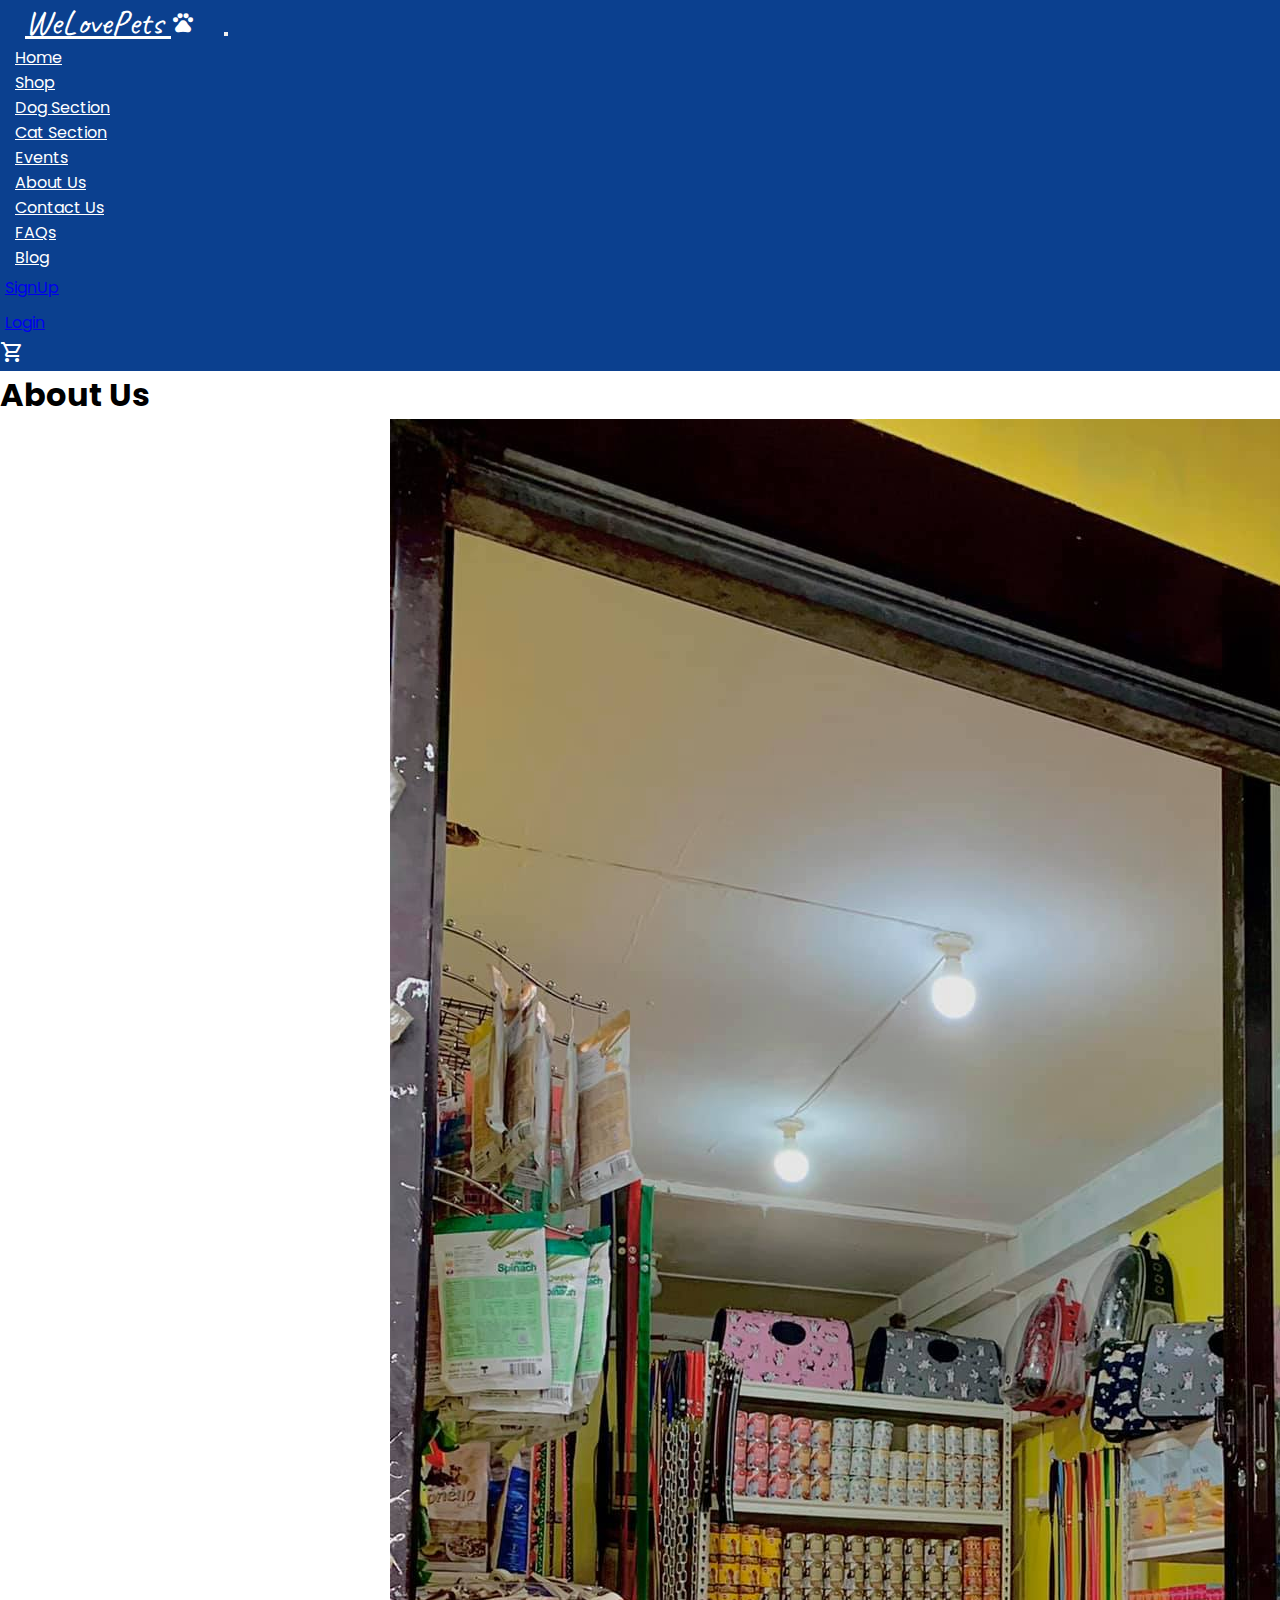
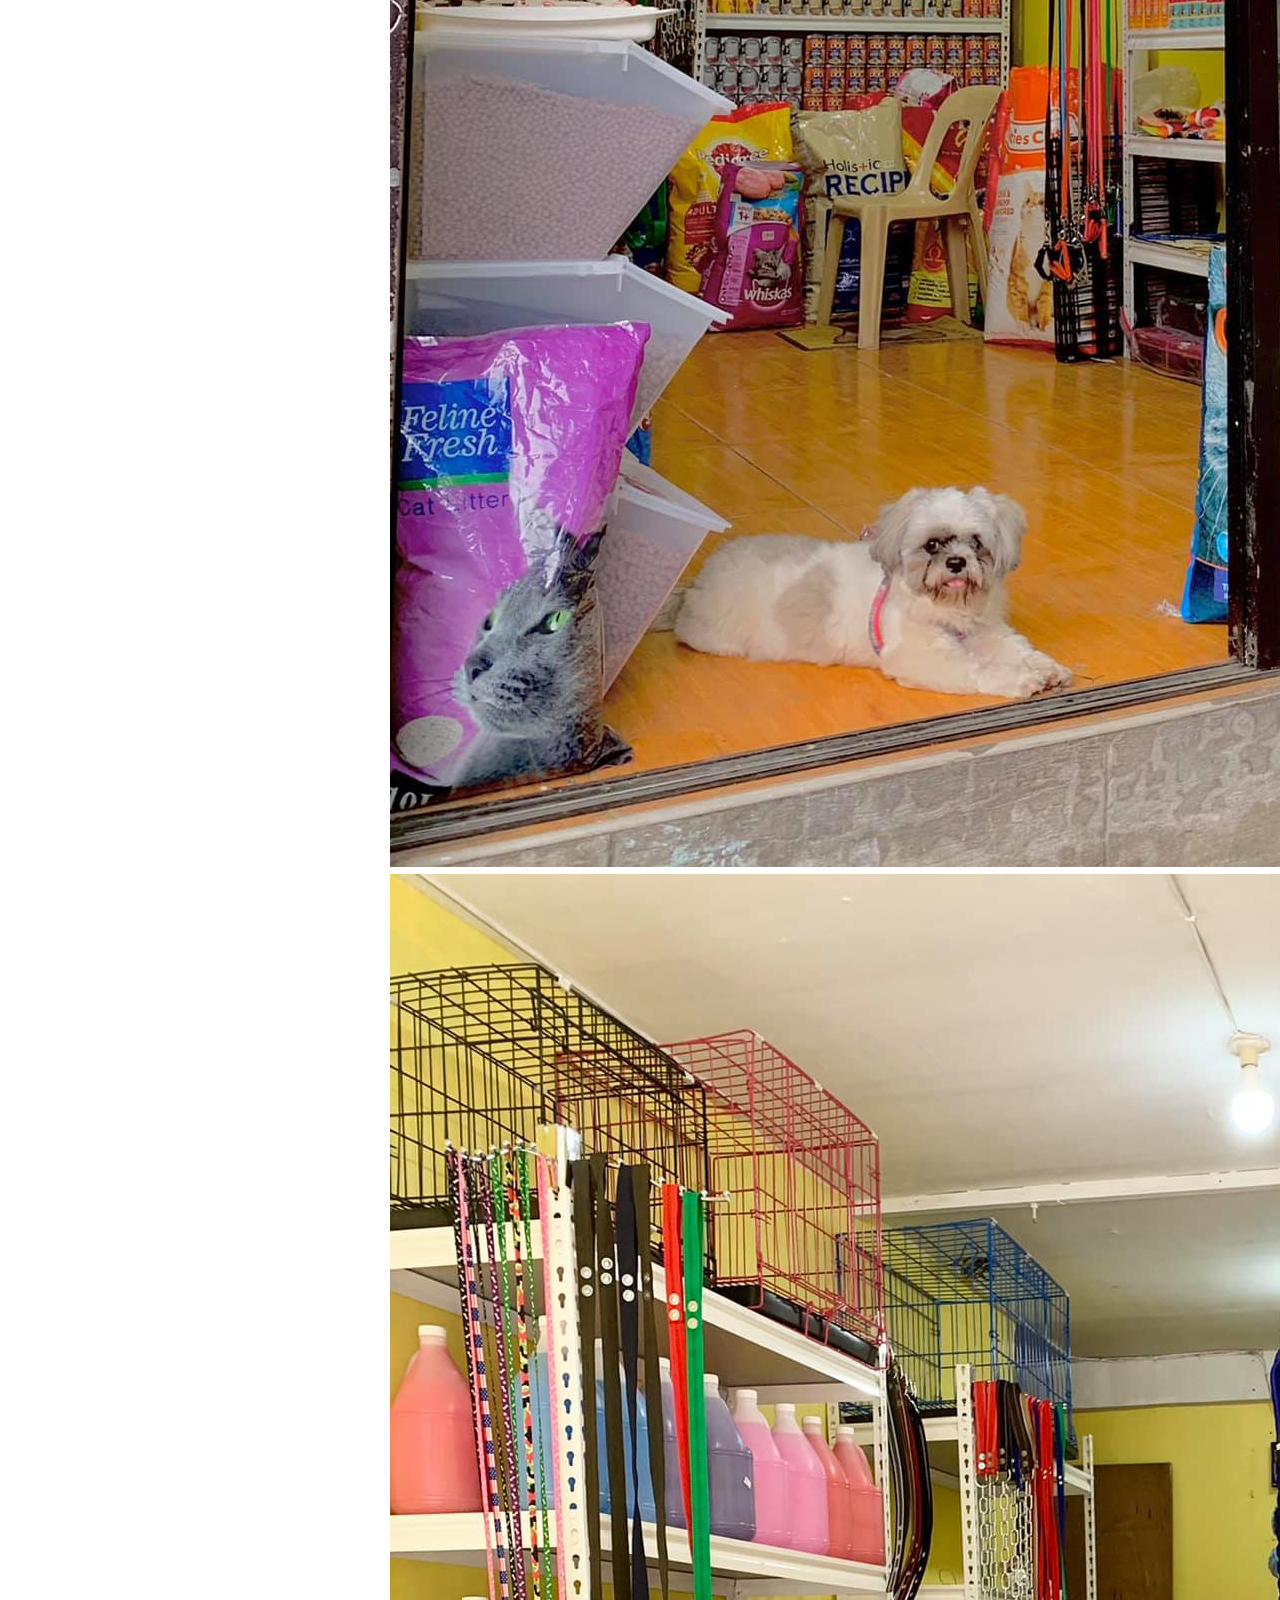
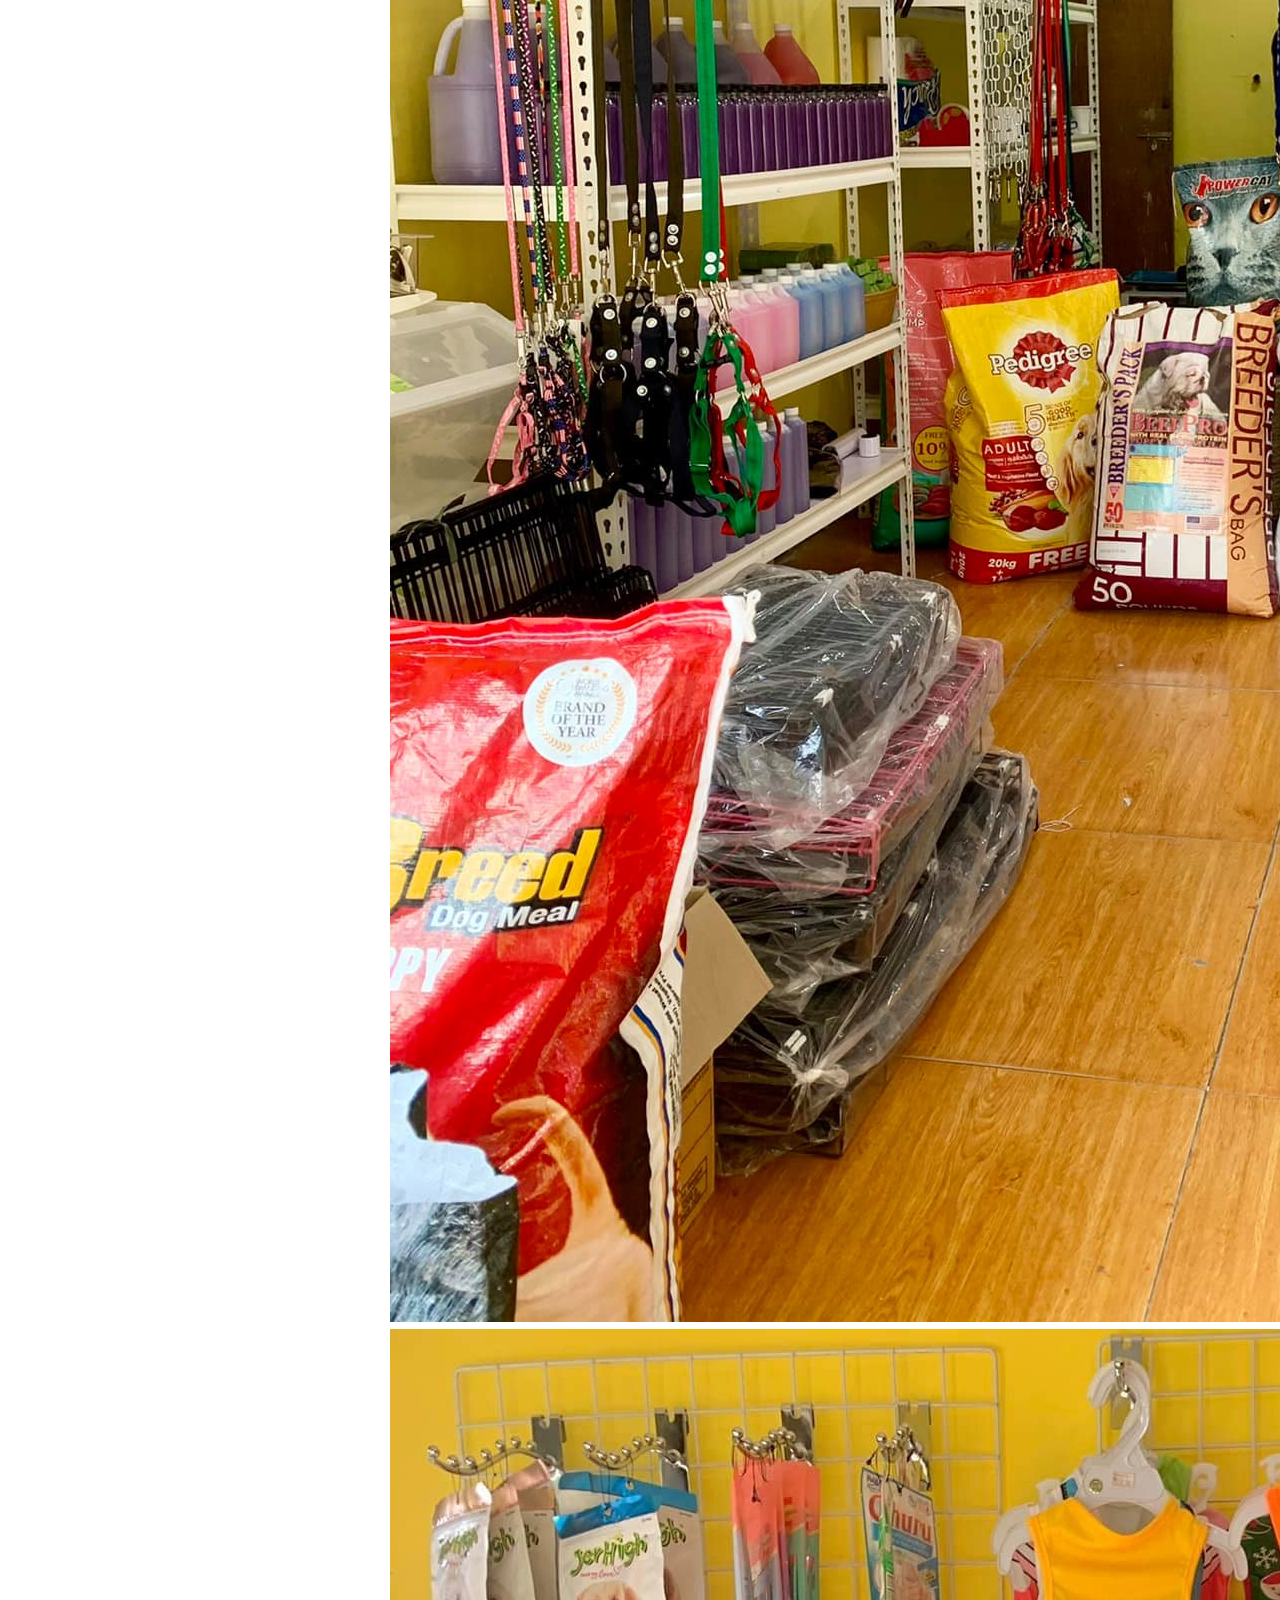
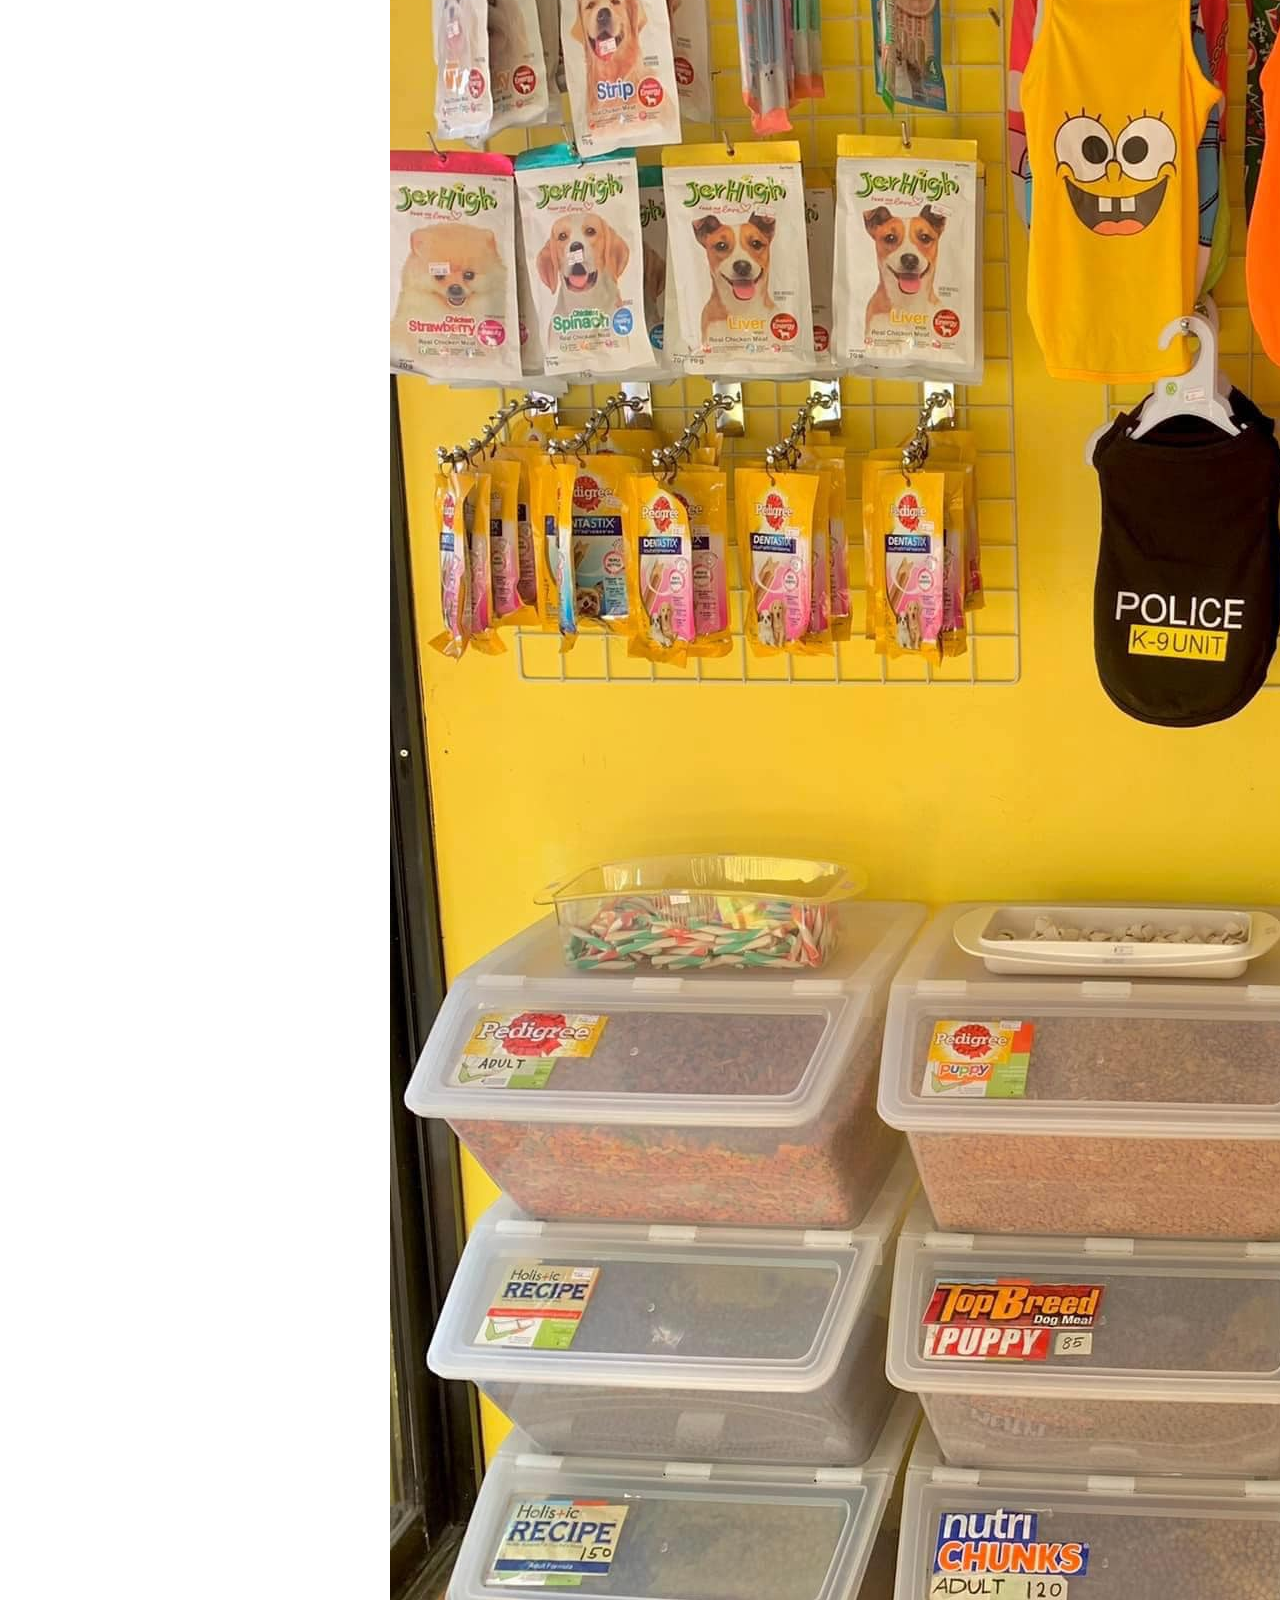
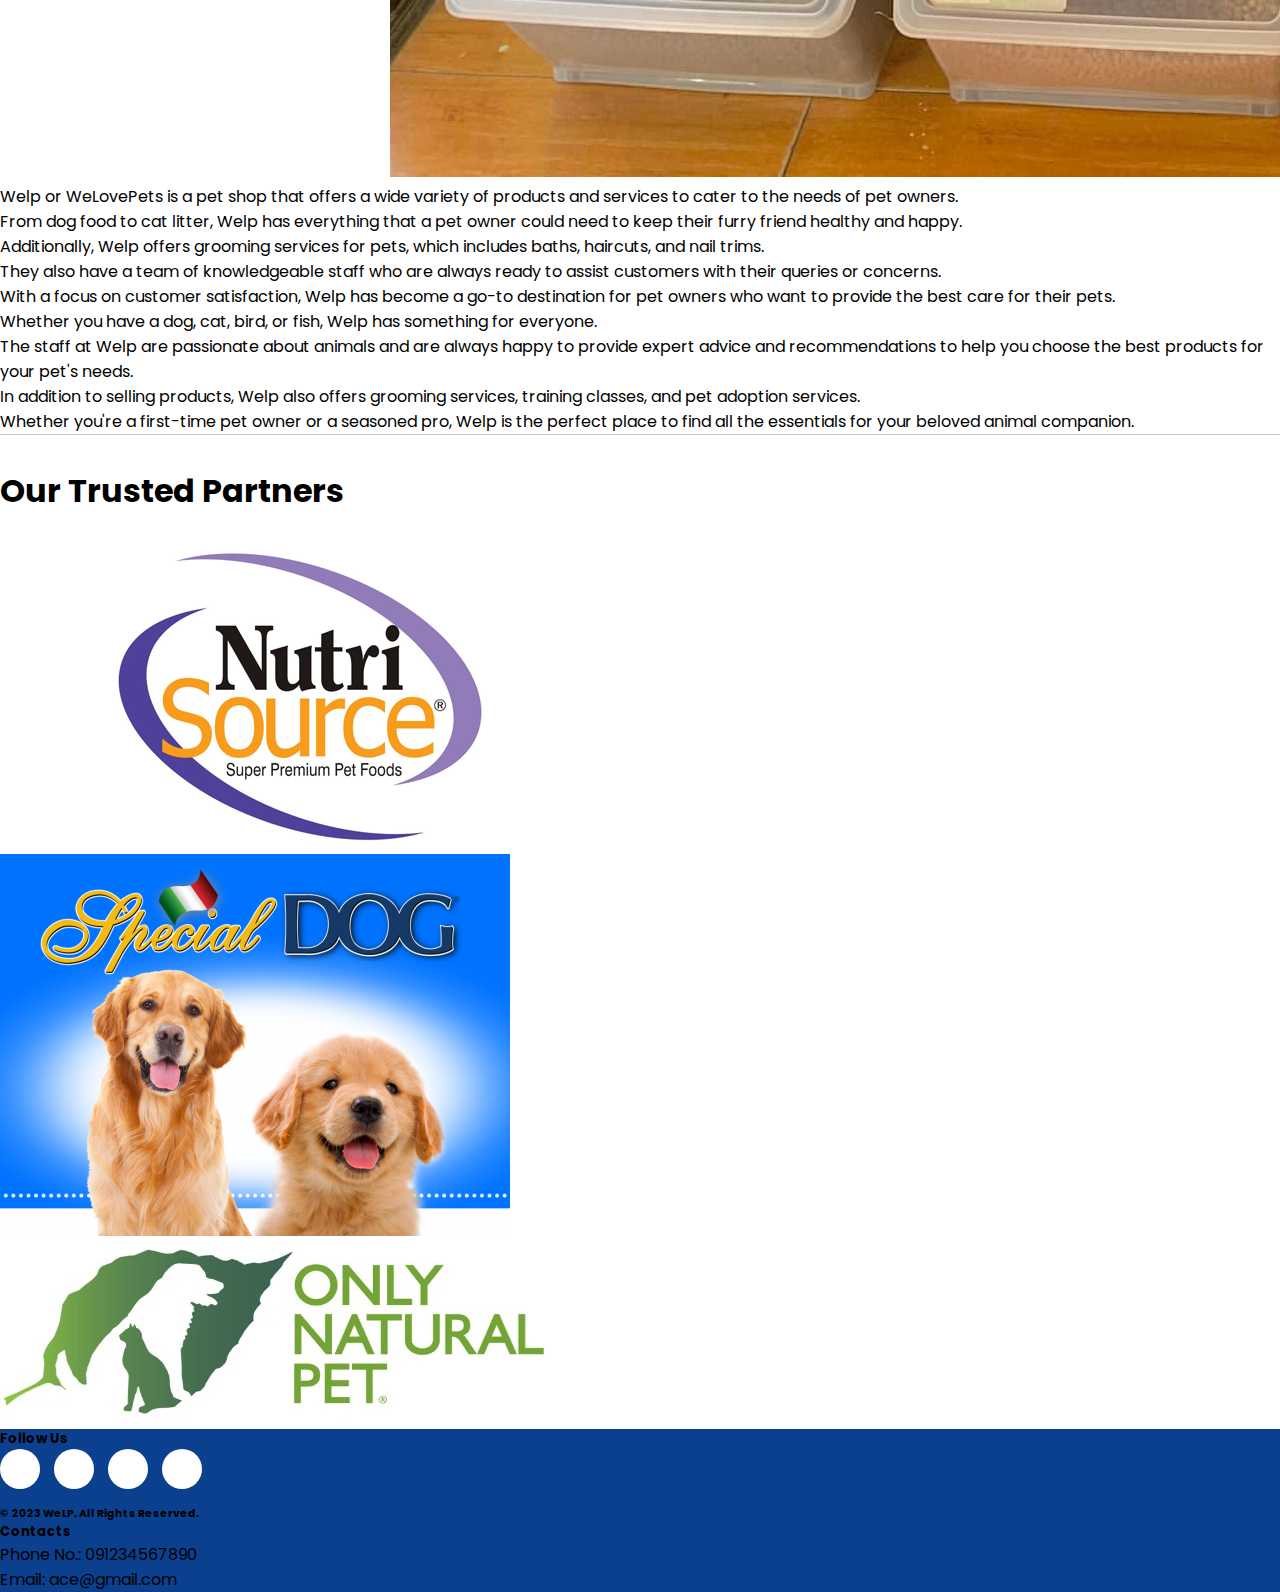
<file: aboutus.html>
<!doctype html>
<html lang="en">
  <head>
    <meta charset="utf-8">
    <meta name="viewport" content="width=device-width, initial-scale=1">
    <title>WELP SHOP</title>
    <!--bootstrap-->
   <link href="https://cdn.jsdelivr.net/npm/bootstrap@5.3.0-alpha1/dist/css/bootstrap.min.css" rel="stylesheet" integrity="sha384-GLhlTQ8iRABdZLl6O3oVMWSktQOp6b7In1Zl3/Jr59b6EGGoI1aFkw7cmDA6j6gD" crossorigin="anonymous">
    
    <link rel="stylesheet" href="https://cdnjs.cloudflare.com/ajax/libs/font-awesome/5.15.1/css/all.min.css" integrity="sha512-+4zCK9k+qNFUR5X+cKL9EIR+ZOhtIloNl9GIKS57V1MyNsYpYcUrUeQc9vNfzsWfV28IaLL3i96P9sdNyeRssA==" crossorigin="anonymous">

    <link rel="stylesheet" href="https://fonts.googleapis.com/css2?family=Material+Symbols+Outlined:opsz,wght,FILL,GRAD@20..48,100..700,0..1,-50..200" />

    <link href="https://fonts.googleapis.com/css2?family=Caveat:wght@600&family=Gloria+Hallelujah&family=Lalezar&family=Poppins&display=swap" rel="stylesheet">
    <link rel="stylesheet" href="https://unpkg.com/aos@next/dist/aos.css" />
    

<!--my css-->
     <link rel="stylesheet" href="mystyle.css">
  </head>
  <body>
    
    <!-- Navigation bar -->
 <nav class="navbar navbar-expand-lg sticky-top">
  <div class="container-fluid">
    <a class="navbar-brand" href="#">WeLovePets <span class="material-symbols-outlined">
      pets
      </span></a>
    <button class="navbar-toggler" type="button" data-bs-toggle="collapse" data-bs-target="#navbarSupportedContent" aria-controls="navbarSupportedContent" aria-expanded="false" aria-label="Toggle navigation">
      <span class="navbar-toggler-icon"></span>
    </button>
    <div class="collapse navbar-collapse" id="navbarSupportedContent">
      <ul class="navbar-nav ms-auto mb-2 mb-lg-0">
        <li class="nav-item">
          <a class="nav-link " aria-current="page" href="index.html">Home</a>
        </li>
        <li class="nav-item dropdown">
          <a class="nav-link dropdown-toggle" href="#" role="button" data-bs-toggle="dropdown" aria-expanded="false">
            Shop
          </a>
            <ul class="dropdown-menu">
                <li><a class="dropdown-item" href="dog.html">Dog Section</a></li>
                <li><a class="dropdown-item" href="food.html">Cat Section</a></li>
            </ul>
        </li>
          <li class="nav-item">
            <a class="nav-link" href="events.html">Events</a>
          </li>

          <li class="nav-item">
            <a class="nav-link" href="aboutus.html">About Us</a>
          </li>

          <li class="nav-item">
            <a class="nav-link" href="contactus.html">Contact Us</a>
          </li>

          <li class="nav-item">
            <a class="nav-link" href="faqs.html">FAQs</a>
          </li>

          <li class="nav-item ">
            <a class="nav-link" href="blog.html">Blog</a>
          </li>
        
      </ul>
        <ul class="navbar-nav ms-auto mb-2 mb-lg-0">
          <li class="nav-but">
              <a class="btn btn-outline-light" href="#">SignUp</a>
          </li>
          <li class="nav-but ">
          <a class="btn btn-outline-light" href="#">Login</a>
        </li>

        <li><a class="nav-link" href="#">
            <span class="material-symbols-outlined">
              shopping_cart
            </span>
          </a>
        </li>

      </ul>
    </div>
  </div>
</nav>



  <div class="about-heading text-center p-5">
      <h1>About Us</h1>
  </div>
  <div class="container-fluid p-4">
      <div class="row">
          <div class="col-md-4 text-center">

             <div id="carouselExampleRide" class="carousel slide" data-bs-ride="carousel" style="max-width: 500px; margin: 0 auto;">
                  <div class="carousel-inner">
                      <div class="carousel-item active">
                          <img src="img/aboutus.jpg" class="d-block w-100" alt="...">
                      </div>
                      <div class="carousel-item">
                          <img src="img/aboutus2.jpg" class="d-block w-100" alt="...">
                      </div>
                      <div class="carousel-item">
                         <img src="img/aboutus3.jpg" class="d-block w-100" alt="...">
                      </div>
                  </div>
              </div>
          </div>

                <div class="col-md-6 fs-5 "> 
                    <p>Welp or WeLovePets is a pet shop that offers a wide variety of products and services to cater to the needs of pet owners.</p> <p>From dog food to cat litter, Welp has everything that a pet owner could need to keep their furry friend healthy and happy.</p> <p>Additionally, Welp offers grooming services for pets, which includes baths, haircuts, and nail trims.</p> <p>They also have a team of knowledgeable staff who are always ready to assist customers with their queries or concerns.</p> <p>With a focus on customer satisfaction, Welp has become a go-to destination for pet owners who want to provide the best care for their pets.</p> <p>Whether you have a dog, cat, bird, or fish, Welp has something for everyone.</p>

                    <p>The staff at Welp are passionate about animals and are always happy to provide expert advice and recommendations to help you choose the best products for your pet's needs.</p> <p>In addition to selling products, Welp also offers grooming services, training classes, and pet adoption services.</p> <p>Whether you're a first-time pet owner or a seasoned pro, Welp is the perfect place to find all the essentials for your beloved animal companion.</p>
                </div>
      </div>
  </div>

      <div class="container-fluid">
                <h1 class="text-center contact-form">Our Trusted Partners</h1>
         <div class="row">
                <div class="col-md-4">
                    <div class="event-item text-center">
                        <img src="img/nutrisource.png" class="img-fit" alt="NutriSource">
                    </div>
                </div>
                <div class="col-md-4 p-4">
                    <div class="event-item text-center">
                      <img src="img/specialdog.png" class="img-fit" alt="Special Dog">
                    </div>
                </div>
              <div class="col-md-4">
                <div class="event-item text-center">
                   <img src="img/onlynaturalpet.jpg" class="img-fit" alt="Pet One">
                </div>
            </div>
         </div>
    </div>

<!---------footer------------>

 <footer class=" text-white pt-5 pb-4">
      <div class="container-fluid">
           <div class="row">
                <div class="col-md-4 text-white text-center">
                    <div class="social-links">
                        <h5>Follow Us</h5>
                        <a href="#" class="fab fa-facebook-f"></a>
                        <a href="#" class="fab fa-twitter"></a>
                        <a href="#" class="fab fa-instagram"></a>
                        <a href="#" class="fab fa-youtube"></a>
                    </div>
                </div>
                <div class="col-md-4 text-center">
                        <h6>© 2023 WeLP. All Rights Reserved.</h6>
                </div>
                  <div class="col-md-4 text-center">
                        <h5>Contacts</h5>
                        <p>Phone No.: 091234567890</p>
                        <p>Email: ace@gmail.com</p>
                  </div>  
           </div>
      </div>
 </footer>


  <script src="https://cdn.jsdelivr.net/npm/bootstrap@5.3.0-alpha1/dist/js/bootstrap.bundle.min.js" integrity="sha384-w76AqPfDkMBDXo30jS1Sgez6pr3x5MlQ1ZAGC+nuZB+EYdgRZgiwxhTBTkF7CXvN" crossorigin="anonymous"></script>
  <script src="https://unpkg.com/aos@next/dist/aos.js"></script>
  <script>
    AOS.init();
  </script>

</body>
</html>
</file>
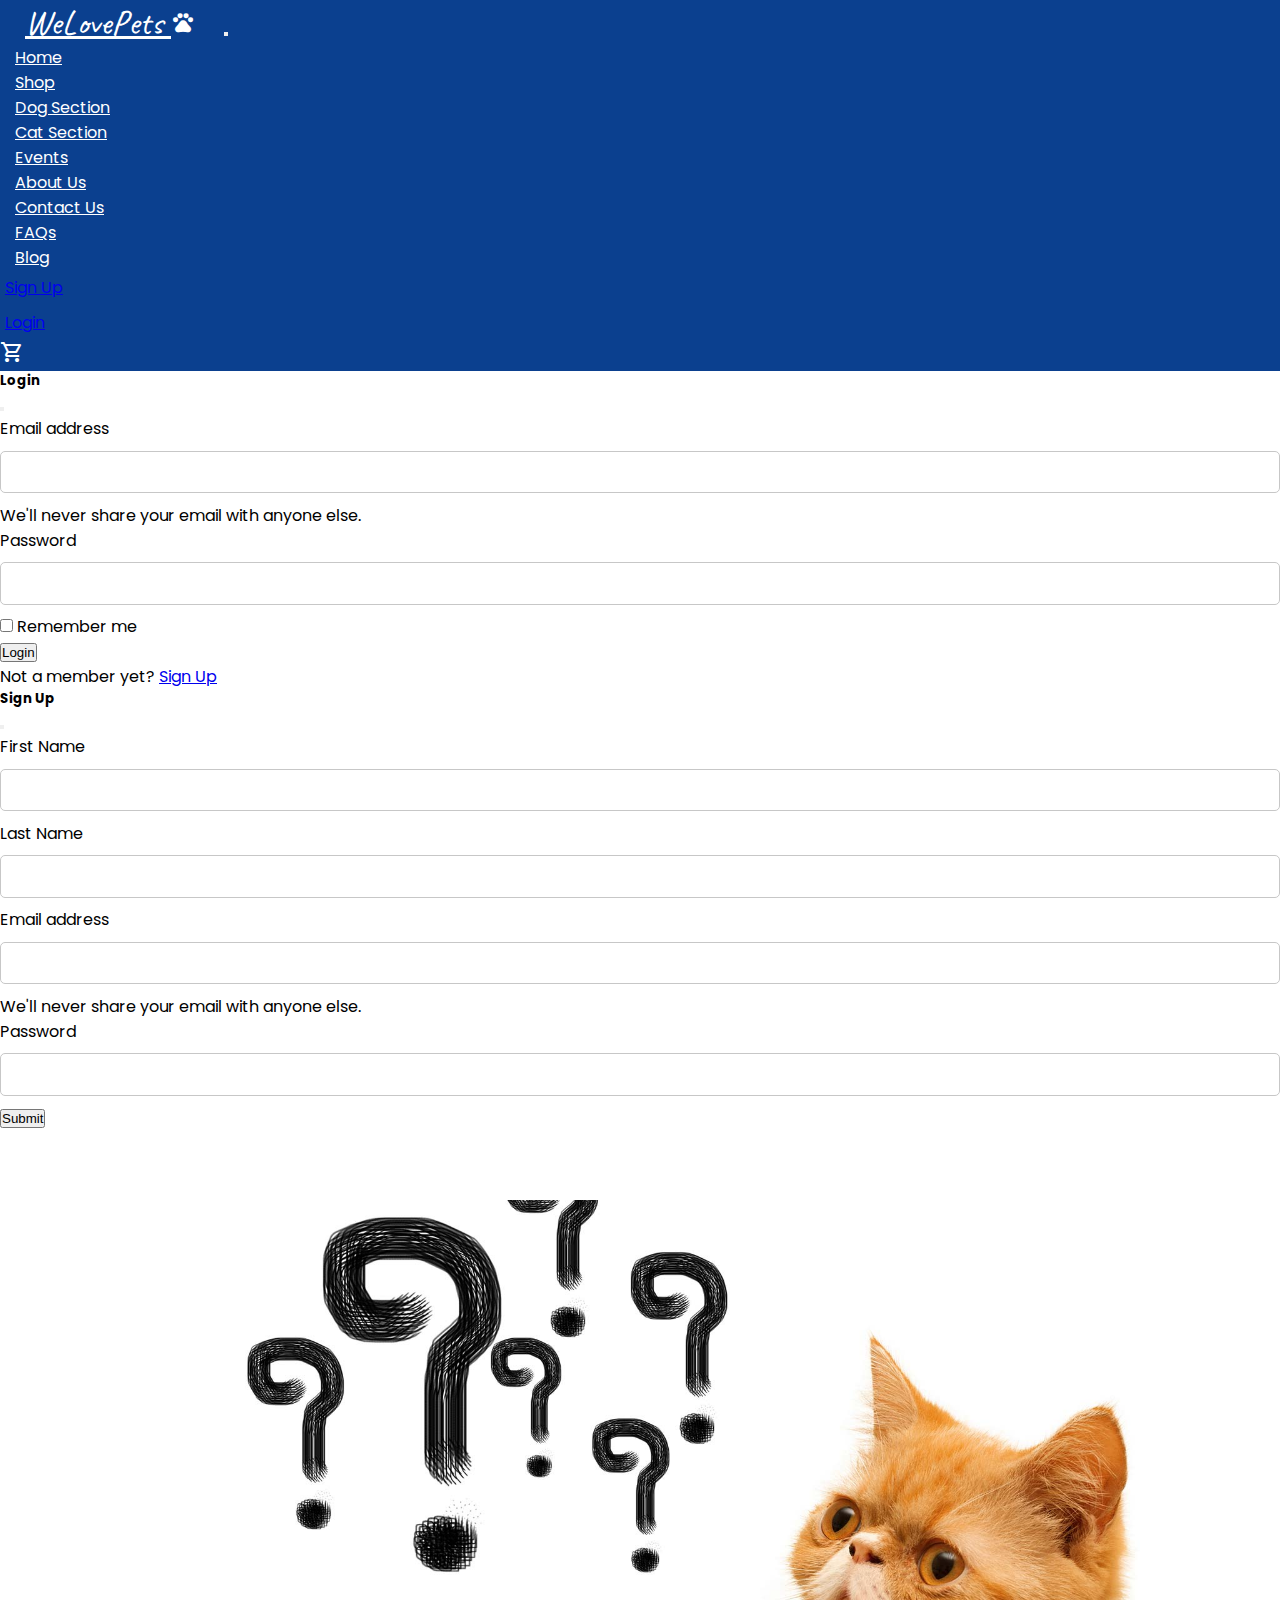
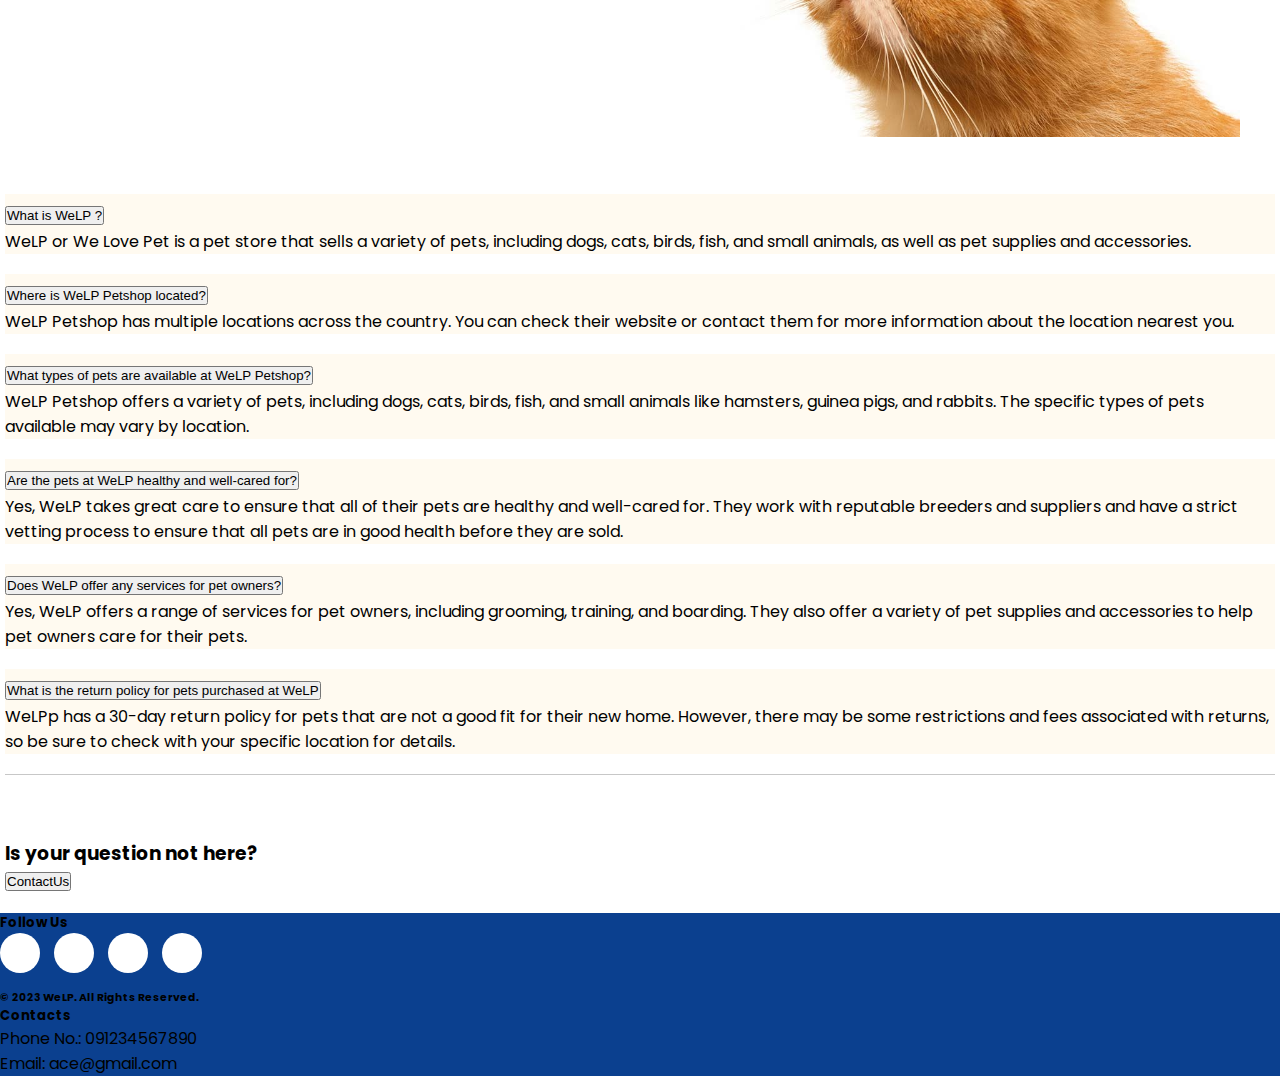
<file: faqs.html>
<!doctype html>
<html lang="en">
  <head>
    <meta charset="utf-8">
    <meta name="viewport" content="width=device-width, initial-scale=1">
    <title>WELP SHOP</title>

    <!--bootstrap-->
    <link href="https://cdn.jsdelivr.net/npm/bootstrap@5.3.0-alpha1/dist/css/bootstrap.min.css" rel="stylesheet" integrity="sha384-GLhlTQ8iRABdZLl6O3oVMWSktQOp6b7In1Zl3/Jr59b6EGGoI1aFkw7cmDA6j6gD" crossorigin="anonymous">
    
    <link rel="stylesheet" href="https://cdnjs.cloudflare.com/ajax/libs/font-awesome/5.15.1/css/all.min.css" integrity="sha512-+4zCK9k+qNFUR5X+cKL9EIR+ZOhtIloNl9GIKS57V1MyNsYpYcUrUeQc9vNfzsWfV28IaLL3i96P9sdNyeRssA==" crossorigin="anonymous">

    <link rel="stylesheet" href="https://fonts.googleapis.com/css2?family=Material+Symbols+Outlined:opsz,wght,FILL,GRAD@20..48,100..700,0..1,-50..200" />

    <link href="https://fonts.googleapis.com/css2?family=Caveat:wght@600&family=Gloria+Hallelujah&family=Lalezar&family=Poppins&display=swap" rel="stylesheet">
    <link rel="stylesheet" href="https://unpkg.com/aos@next/dist/aos.css" />
   
<!--my css-->
  <link rel="stylesheet" href="mystyle.css">
  </head>
  <body>
    
  <!-- Navigation bar -->
 <nav class="navbar navbar-expand-lg sticky-top">
    <div class="container-fluid">

        <!---logo--->
        <a class="navbar-brand" href="#">WeLovePets <span class="material-symbols-outlined">
            pets
            </span></a>

            <!---nav toggler----->
        <button class="navbar-toggler" type="button" data-bs-toggle="collapse" data-bs-target="#navbarSupportedContent" aria-controls="navbarSupportedContent" aria-expanded="false" aria-label="Toggle navigation">
            <span class="navbar-toggler-icon"></span>
        </button>
        <div class="collapse navbar-collapse" id="navbarSupportedContent">

            <ul class="navbar-nav ms-auto mb-2 mb-lg-0">
                <li class="nav-item">
                    <a class="nav-link " aria-current="page" href="index.html">Home</a>
                </li>
                <li class="nav-item dropdown">
                    <a class="nav-link dropdown-toggle" href="#" role="button" data-bs-toggle="dropdown" aria-expanded="false">
                      Shop
                    </a>
                    <ul class="dropdown-menu">
                        <li><a class="dropdown-item" href="dog.html">Dog Section</a></li>
                        <li><a class="dropdown-item" href="food.html">Cat Section</a></li>
                    </ul>
                </li>

                <li class="nav-item">
                    <a class="nav-link" href="events.html">Events</a>
                </li>

                <li class="nav-item">
                    <a class="nav-link" href="aboutus.html">About Us</a>
                </li>

                <li class="nav-item">
                    <a class="nav-link" href="contactus.html">Contact Us</a>
                </li>

                <li class="nav-item">
                    <a class="nav-link" href="faqs.html">FAQs</a>
                </li>

                <li class="nav-item ">
                    <a class="nav-link" href="blog.html">Blog</a>
                </li> 
            </ul>

            <ul class="navbar-nav ms-auto mb-2 mb-lg-0">             
                 <li class="nav-but">
                    <a class="btn btn-outline-light" href="#" data-bs-toggle="modal" data-bs-target="#signupModal" >Sign Up</a>
                </li>
                <li class="nav-but ">
                    <a class="btn btn-outline-light" href="#" data-bs-toggle="modal" data-bs-target="#loginModal">Login</a>
                </li>
                <li>
                    <a class="nav-link" href="cart.html">
                        <span class="material-symbols-outlined">
                        shopping_cart
                        </span>
                    </a>
                </li>
            </ul>

        </div>
    </div>
</nav>

<!-----------end navbar---------->

<!-- Login Modal -->
<div class="modal fade" id="loginModal" tabindex="-1" aria-labelledby="loginModalLabel" aria-hidden="true">
    <div class="modal-dialog modal-dialog-centered">
        <div class="modal-content">
            <div class="modal-header">
                <h5 class="modal-title" id="loginModalLabel">Login</h5>
                <button type="button" class="btn-close" data-bs-dismiss="modal" aria-label="Close"></button>
            </div>
            <div class="modal-body">
                <form>
                    <div class="mb-3">
                        <label for="exampleInputEmail1" class="form-label">Email address</label>
                        <input type="email" class="form-control" id="exampleInputEmail1" aria-describedby="emailHelp">
                        <div id="emailHelp" class="form-text">We'll never share your email with anyone else.</div>
                    </div>
                    <div class="mb-3">
                        <label for="exampleInputPassword1" class="form-label">Password</label>
                        <input type="password" class="form-control" id="exampleInputPassword1">
                    </div>
                    <div class="mb-3 form-check">
                        <input type="checkbox" class="form-check-input" id="exampleCheck1">
                        <label class="form-check-label" for="exampleCheck1">Remember me</label>
                    </div>
                    <button type="submit" class="btn btn-primary">Login</button>
                </form>
            </div>
            <div class="modal-footer">
                <p>Not a member yet? <a href="#" data-bs-toggle="modal" data-bs-target="signupModal">Sign Up</a></p>
            </div>
        </div>
    </div>
</div>

<!-- Signup Modal -->
<div class="modal fade" id="signupModal" tabindex="-1" aria-labelledby="signupModalLabel" aria-hidden="true">
  <div class="modal-dialog">
    <div class="modal-content">
      <div class="modal-header">
        <h5 class="modal-title" id="signupModalLabel">Sign Up</h5>
        <button type="button" class="btn-close" data-bs-dismiss="modal" aria-label="Close"></button>
      </div>
      <div class="modal-body">
        <!-- Signup form -->
        <form>
          <div class="mb-3">
            <label for="firstName" class="form-label">First Name</label>
            <input type="text" class="form-control" id="firstName" required>
          </div>
          <div class="mb-3">
            <label for="lastName" class="form-label">Last Name</label>
            <input type="text" class="form-control" id="lastName" required>
          </div>
          <div class="mb-3">
            <label for="email" class="form-label">Email address</label>
            <input type="email" class="form-control" id="email" aria-describedby="emailHelp" required>
            <div id="emailHelp" class="form-text">We'll never share your email with anyone else.</div>
          </div>
          <div class="mb-3">
            <label for="password" class="form-label">Password</label>
            <input type="password" class="form-control" id="password" required>
          </div>
          <button type="submit" class="btn btn-primary">Submit</button>
        </form>
      </div>
    </div>
  </div>
</div>

      

     <div class="container">
  <div class="col-md-6"></div>
  <div class="faqs-headings "><img src="img/faq.jpg" width="1200">
  </div>

  <div class="accordion accordion-flush" id="accordionFlushExample">
    <div class="accordion-item">
      <h2 class="accordion-header" id="flush-headingOne">
        <button class="accordion-button collapsed" type="button" data-bs-toggle="collapse" data-bs-target="#flush-collapseOne" aria-expanded="false" aria-controls="flush-collapseOne">
          What is WeLP ?
        </button>
      </h2>
      <div id="flush-collapseOne" class="accordion-collapse collapse" aria-labelledby="flush-headingOne" data-bs-parent="#accordionFlushExample">
        <div class="accordion-body">WeLP or We Love Pet is a pet store that sells a variety of pets, including dogs, cats, birds, fish, and small animals, as well as pet supplies and accessories.</div>
      </div>
    </div>
    <div class="accordion-item">
    <h2 class="accordion-header" id="flush-headingTwo">
      <button class="accordion-button collapsed" type="button" data-bs-toggle="collapse" data-bs-target="#flush-collapseTwo" aria-expanded="false" aria-controls="flush-collapseTwo">
        Where is WeLP Petshop located?
      </button>
    </h2>
    <div id="flush-collapseTwo" class="accordion-collapse collapse" aria-labelledby="flush-headingTwo" data-bs-parent="#accordionFlushExample">
      <div class="accordion-body">WeLP Petshop has multiple locations across the country. You can check their website or contact them for more information about the location nearest you.</div>
    </div>
  </div>
  <div class="accordion-item">
    <h2 class="accordion-header" id="flush-headingThree">
      <button class="accordion-button collapsed" type="button" data-bs-toggle="collapse" data-bs-target="#flush-collapseThree" aria-expanded="false" aria-controls="flush-collapseThree">
        What types of pets are available at WeLP Petshop?
      </button>
    </h2>
    <div id="flush-collapseThree" class="accordion-collapse collapse" aria-labelledby="flush-headingThree" data-bs-parent="#accordionFlushExample">
      <div class="accordion-body">WeLP Petshop offers a variety of pets, including dogs, cats, birds, fish, and small animals like hamsters, guinea pigs, and rabbits. The specific types of pets available may vary by location.</div>
    </div>
  </div>
</div>


   
      <div class="accordion accordion-flush" id="accordionFlushExample">
  <div class="accordion-item">
    <h2 class="accordion-header" id="flush-heading4">
      <button class="accordion-button collapsed" type="button" data-bs-toggle="collapse" data-bs-target="#flush-collapse4" aria-expanded="false" aria-controls="flush-collapse4">
        Are the pets at WeLP  healthy and well-cared for?
      </button>
    </h2>
    <div id="flush-collapse4" class="accordion-collapse collapse" aria-labelledby="flush-heading4" data-bs-parent="#accordionFlushExample">
      <div class="accordion-body">Yes, WeLP takes great care to ensure that all of their pets are healthy and well-cared for. They work with reputable breeders and suppliers and have a strict vetting process to ensure that all pets are in good health before they are sold.</div>
    </div>
  </div>
  <div class="accordion-item">
    <h2 class="accordion-header" id="flush-heading5">
      <button class="accordion-button collapsed" type="button" data-bs-toggle="collapse" data-bs-target="#flush-collapse5" aria-expanded="false" aria-controls="flush-collapseTwo">
       Does WeLP offer any services for pet owners?
      </button>
    </h2>
    <div id="flush-collapse5" class="accordion-collapse collapse" aria-labelledby="flush-headingTwo" data-bs-parent="#accordionFlushExample">
      <div class="accordion-body">Yes, WeLP offers a range of services for pet owners, including grooming, training, and boarding. They also offer a variety of pet supplies and accessories to help pet owners care for their pets.</div>
    </div>
  </div>
  <div class="accordion-item">
    <h2 class="accordion-header" id="flush-heading6">
      <button class="accordion-button collapsed" type="button" data-bs-toggle="collapse" data-bs-target="#flush-collapse6" aria-expanded="false" aria-controls="flush-collapse6">
       What is the return policy for pets purchased at WeLP
      </button>
    </h2>
    <div id="flush-collapse6" class="accordion-collapse collapse" aria-labelledby="flush-heading6" data-bs-parent="#accordionFlushExample">
      <div class="accordion-body">WeLPp has a 30-day return policy for pets that are not a good fit for their new home. However, there may be some restrictions and fees associated with returns, so be sure to check with your specific location for details.</div>
    </div>
  </div>

</div>

<div class="row g3 ">
      <div class="col-md-12 contact-form"></div>
    <div class=" p-2 text-center m-5"><h3>Is your question not here?</h3>

    
<a href="contactus.html"><button type="button" class="btn btn-primary">ContactUs
      </button></a>

<div class="modal fade" id="exampleModal" tabindex="-1" aria-labelledby="exampleModalLabel" aria-hidden="true">
  
        </div>
        </div>
        </div>
</div>

    











<!---------footer------------>

 <footer class=" text-white pt-5 pb-4">
      <div class="container-fluid">
           <div class="row">
                <div class="col-md-4 text-white text-center">
                    <div class="social-links">
                        <h5>Follow Us</h5>
                        <a href="#" class="fab fa-facebook-f"></a>
                        <a href="#" class="fab fa-twitter"></a>
                        <a href="#" class="fab fa-instagram"></a>
                        <a href="#" class="fab fa-youtube"></a>
                    </div>
                </div>
                <div class="col-md-4 text-center">
                        <h6>© 2023 WeLP. All Rights Reserved.</h6>
                </div>
                  <div class="col-md-4 text-center">
                        <h5>Contacts</h5>
                        <p>Phone No.: 091234567890</p>
                        <p>Email: ace@gmail.com</p>
                  </div>  
           </div>
      </div>
 </footer>




      <script src="https://cdn.jsdelivr.net/npm/bootstrap@5.3.0-alpha1/dist/js/bootstrap.bundle.min.js" integrity="sha384-w76AqPfDkMBDXo30jS1Sgez6pr3x5MlQ1ZAGC+nuZB+EYdgRZgiwxhTBTkF7CXvN" crossorigin="anonymous">
      </script>

      <script src="https://unpkg.com/aos@next/dist/aos.js"></script>

     <script>
     AOS.init();
     </script>


</body>
</html>
</file>
<file: mystyle.css>
@import url('https://fonts.googleapis.com/css2?family=Caveat:wght@600&family=Gloria+Hallelujah&family=Gochi+Hand&family=Lalezar&family=Rum+Raisin&display=swap');
*{
	margin:0;
	padding:0;
	box-sizing: border-box;
}
body{
	background: linear-gradient(185deg, rgba(182,200,255,1) 0%, rgba(82,118,255,0) 1%);
	font-family: 'Poppins', sans-serif;

}
/*********homepage container********/

.container{
	padding:20px 5px;
}

/**********navbar**********/

.navbar{
	background-color: #0b408f;
}

.navbar .navbar-nav .nav-item a{
    padding: 15px;
}

.navbar .navbar-nav .nav-but{
    padding: 5px;
}

.navbar .nav-item a {
	color: #fff;
}

.nav-item a:hover{
	color: yellow;
}

.navbar-brand{
	font-family: 'Caveat', cursive;
	color: white;
	font-size: 35px;
    padding: 0 25px;
}

.navbar-brand:active, .navbar-brand:focus {
  color: white;
  text-decoration: none;
}

.navbar-brand:hover{
	color: white;
}
.material-symbols-outlined{
    color: white;
}
.material-symbols-outlined:hover{
    color: yellow;
}

/*******dropdown*********/

.dropdown-item:hover{
    background-color:#0b408f ;
}
.dropdown-menu{
	background-color: #0b408f;
}

.dropdown-menu a{
    color: white;
}
.dropdown-menu a:hover{
    color: yellow;
}

.dropdown button{
background-color: #0b408f;
}


/*footer*/

footer{
background: #0b408f;
}

/*********shop by pet (homepage)******/

.bilog1{
    border-radius: 100px;
    width: 200px;
    height: 200px;
    border: solid #0b408f 10px;
}
.bilog1:hover{

    border-color: yellow;
}

/*youtube ads*/

.youtube-ads {
    width: 100%;
    max-width: 960px; /* Set a maximum width for the container */
    margin: 0 auto; /* Center the container horizontally */
}

.video-container {
    position: relative;
    padding-bottom: 56.25%; /* Set the aspect ratio (16:9) */
    width: 80%; /* Set the width to 50% of the container */
    margin: 0 auto; /* Center the container horizontally */
}

.video-container iframe {
    position: absolute;
    top: 0;
    left: 0;
    width: 100%;
    height: 100%;
}


.youtube-ads h5 {
  margin-top: 20px; /* adjust as needed */
  font-size: 24px; /* adjust as needed */
  font-weight: bold;
  text-align: center;
}


/*content text (homepage*/

.cntent-txt {
	font-family: 'Lalezar', cursive;
}
  

/*social links*/

.social-links a{
	display: inline-block;
	height: 40px;
	width: 40px;
	background-color: white;
	margin:0 10px 10px 0;
	text-align: center;
	line-height: 40px;
	border-radius: 50%;
	color: #0b408f;
	transition: all 0.5s ease;
	text-decoration: none;
}

.social-links a:hover{
	background-color: yellow;
}

/*Card */
.card .img-fit {
     
}

.card {   
    height: 100%;  
}

.zoom-effect{
     transition: transform .2s;

}
.zoom-effect:hover{
     transform:scale(1.1);
}
.card-body {
    
    height: 100%;
    flex-direction: column;
    background:white;
}
.card-title{
    padding: 10px;
}

/***shop ***/
.box .img-fit {
height: 50vh;
}

.box {
  background-color: #f2f2f2; 
  border-radius: 10px; 
  padding: 20px; 
}
.image-container {
        position: relative;
        width: 100%;

    }
    .hover-img {
        position: absolute;
        top: 0;
        left: 0;
        opacity: 0;
        transition: opacity 0.7s ease-in-out;
    }
    .image-container:hover .hover-img {
        opacity: 1;
    }
/*****contactus*****/

.contact-bg {
    background: url(img/contact-bg.jpg);
    background-repeat: no-repeat;
 
    padding: 50px;
    text-align: center;
    max-width: 800px;
    margin: 0 auto;
  }
  .contact-bg h3 {
    margin-top: 0;
    font-size: 36px;
    line-height: 1.2;
  }
  .contact-bg h2 {
    font-size: 48px;
    line-height: 1.2;
    margin-top: 0;
    margin-bottom: 20px;
  }
.line {
    display: flex;
    justify-content: center;
    align-items: center;
    margin-bottom: 30px;
    }
.line div:nth-child(1),
.line div:nth-child(3){
    height: 3px;
    width: 70px;
    margin: 0 30px;
    background: blue;
    border-radius: 5px;
}
.line{
    display: flex;
    align-items: center;
}
.line div:nth-child(2){
    width: 10px;
    height: 10px;
    background: blue;
    border-radius: 50%;
}
  .text {
    font-size: 20px;
    line-height: 1.5;
    margin-bottom: 0;
  }

.contact-section {
    padding: 50px 0;
  }
.contact-bg .text{
    margin: 1.6rem 0;
}
.contact-body{
    max-width: 1320px;
    margin: 0 auto;
    padding: 0 1rem;
}

/***********information***********/

.contact-info{
    margin: 2rem 0;
    text-align: center;
    padding: 2rem 0;
}
.contact-info span{
    display: block;
}
.contact-info div{
    margin: 0.8rem 0;
    padding: 1rem;
}
.contact-info span .fas{
    font-size: 2rem;
    padding-bottom: 0.9rem;
    color: blue;
}
.contact-info div span:nth-child(2){
    font-weight: 500;
    font-size: 1.1rem;
}
.contact-info .text{
    padding-top: 0.4rem;
}

/*******Contact Form********/

.contact-form{
    padding: 2rem 0;
    border-top: 1px solid #c7c7c7;
}
.contact-form form{
    padding-bottom: 1rem;
}
.form-control{
    width: 100%;
    border: 1.5px solid #c7c7c7;
    border-radius: 5px;
    padding: 0.7rem;
    margin: 0.6rem 0;
    font-family: 'Open Sans', sans-serif;
    font-size: 1rem;
    outline: 0;
}
.form-control:focus{
    box-shadow: 0 0 6px -3px rgba(48, 48, 48, 1);
}
.contact-form form div{
    display: grid;
    grid-template-columns: repeat(2, 1fr);
    column-gap: 0.6rem;
}
/*send message button*/

.send-btn{
    font-family: 'Open Sans', sans-serif;
    font-size: 1rem;
    text-transform: uppercase;
    color: #fff;
    background: blue;
    border: none;
    border-radius: 5px;
    padding: 0.7rem 1.5rem;
    cursor: pointer;
    transition: all 0.4s ease;
}
.send-btn:hover{
    opacity: 0.8;
}

.maps{

	padding: 15px 0;

	width: 67vw;
}

/*responsive*/

@media (max-width: 768px) {
    .contact-bg {
      padding: 30px;
    }
    .contact-bg h3 {
      font-size: 28px;
    }
    .contact-bg h2 {
      font-size: 36px;
    }
    .text {
      font-size: 16px;
    }
  }
    .contact-info{
    display: grid;
    grid-template-columns: repeat(2, 1fr);
    }
 }

@media screen and (min-width: 992px){
    .contact-bg .text{
    width: 50%;
}
    .contact-form{
    display: grid;
    grid-template-columns: repeat(2, 1fr);
    align-items: center;
    }
}

@media screen and (min-width: 1200px){
    .contact-info{
    grid-template-columns: repeat(4, 1fr);
    }
}
/*****end of contact us****/


/*faqs*/
.faqs-headings{
    text-align: center;
    margin: 50px 0 !important;
}

.accordion-item{
    border: none;
    background-color:floralwhite;
    padding: 0;
    margin-bottom: 20px;
}
.accordion-button:hover{
    background: skyblue;
}


/***dog and cat section *****/

.bilog{
    border-radius: 100px;
    width: 200px;
    height: 200px;
    border: solid #0b408f 10px;
}

.my-row{
    background: #f2f2f2;
    font-size: 120px;

}
.box h1{
    font-size: 120px;
    font-family: 'Rum Raisin', sans-serif;
}



/************cart*************/
.wrapper {
  display: flex;
  justify-content: space-between;
  padding: 0 10px;
  margin: 0;
}

.wrapper span {
  cursor: pointer;
}
</file>
